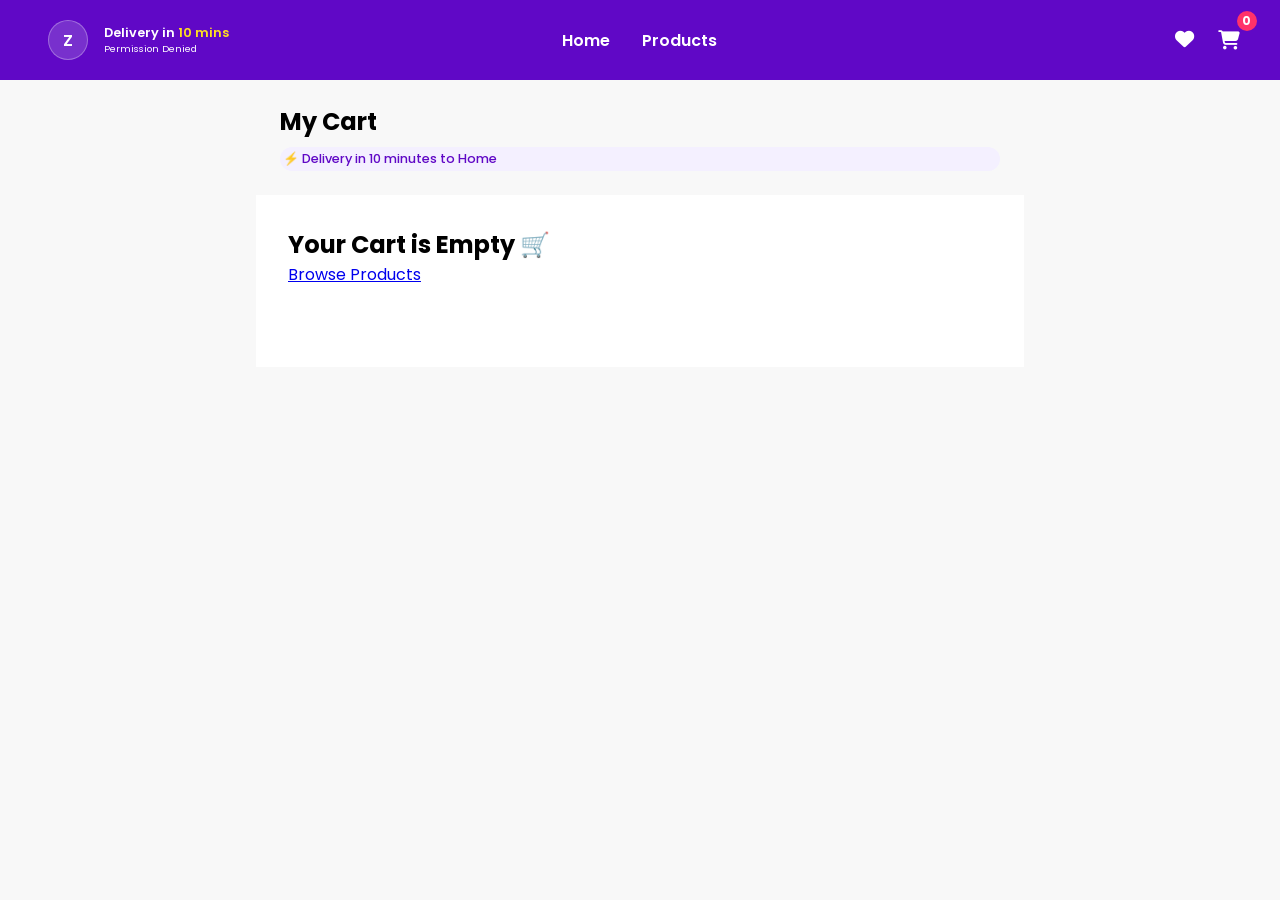
<file: Cart.html>
<!DOCTYPE html>
<html lang="en">

<head>
  <meta charset="UTF-8">
  <meta name="viewport" content="width=device-width, initial-scale=1.0">
  <title>Zepto - 10 Minutes Delivery</title>
  <link rel="stylesheet" href="./Cart.css">
  <link rel="shortcut icon" href="./assets/zepto-favicon.webp" type="image/x-icon">
  <link rel="stylesheet" href="https://cdnjs.cloudflare.com/ajax/libs/font-awesome/6.7.2/css/all.min.css"
    integrity="sha512-Evv84Mr4kqVGRNSgIGL/F/aIDqQb7xQ2vcrdIwxfjThSH8CSR7PBEakCr51Ck+w+/U6swU2Im1vVX0SVk9ABhg=="
    crossorigin="anonymous" referrerpolicy="no-referrer"/>
</head>
<body>
  <!-- !NAVBAR -->
  <nav>
    <section id="nav1">
      <aside id="logo-address">
        <div id="logo">
          Z
        </div>
        <div id="address">
          <p>Delivery in <span>10 mins</span></p>
          <p id="location"><i class="fa-solid fa-location-dot"></i> Select Address</p>
        </div>
      </aside>
      <aside id="links">
        <a href="./index.html">Home</a>
        <a href="./Products.html">Products</a>
      </aside>
      <aside id="user-cart">
        <i class="fa-solid fa-heart"
   onclick="location.assign('./Wishlist.html')"></i>
        <div class="cart-icon" onclick="location.assign('./Cart.html')">
          <i class="fa-solid fa-cart-shopping"></i>
          <span id="cart-count">0</span>
        </div>
      </aside>
    </section>
  </nav>
  <!-- !SECTION -->
  <main class="cart_container">
    <section class="cart_container_one">
      <h2>My Cart</h2>
      <p>⚡ Delivery in 10 minutes to Home </p>
    </section>
    <section class="cart_container_two">
    </section>
    <section class="cart_container_three">

    </section>
  </main>
  <script src="./Cart.js"></script>
  <script src="./Order.js"></script>
  <script src="./location.js"></script>
</body>

</html>
</file>
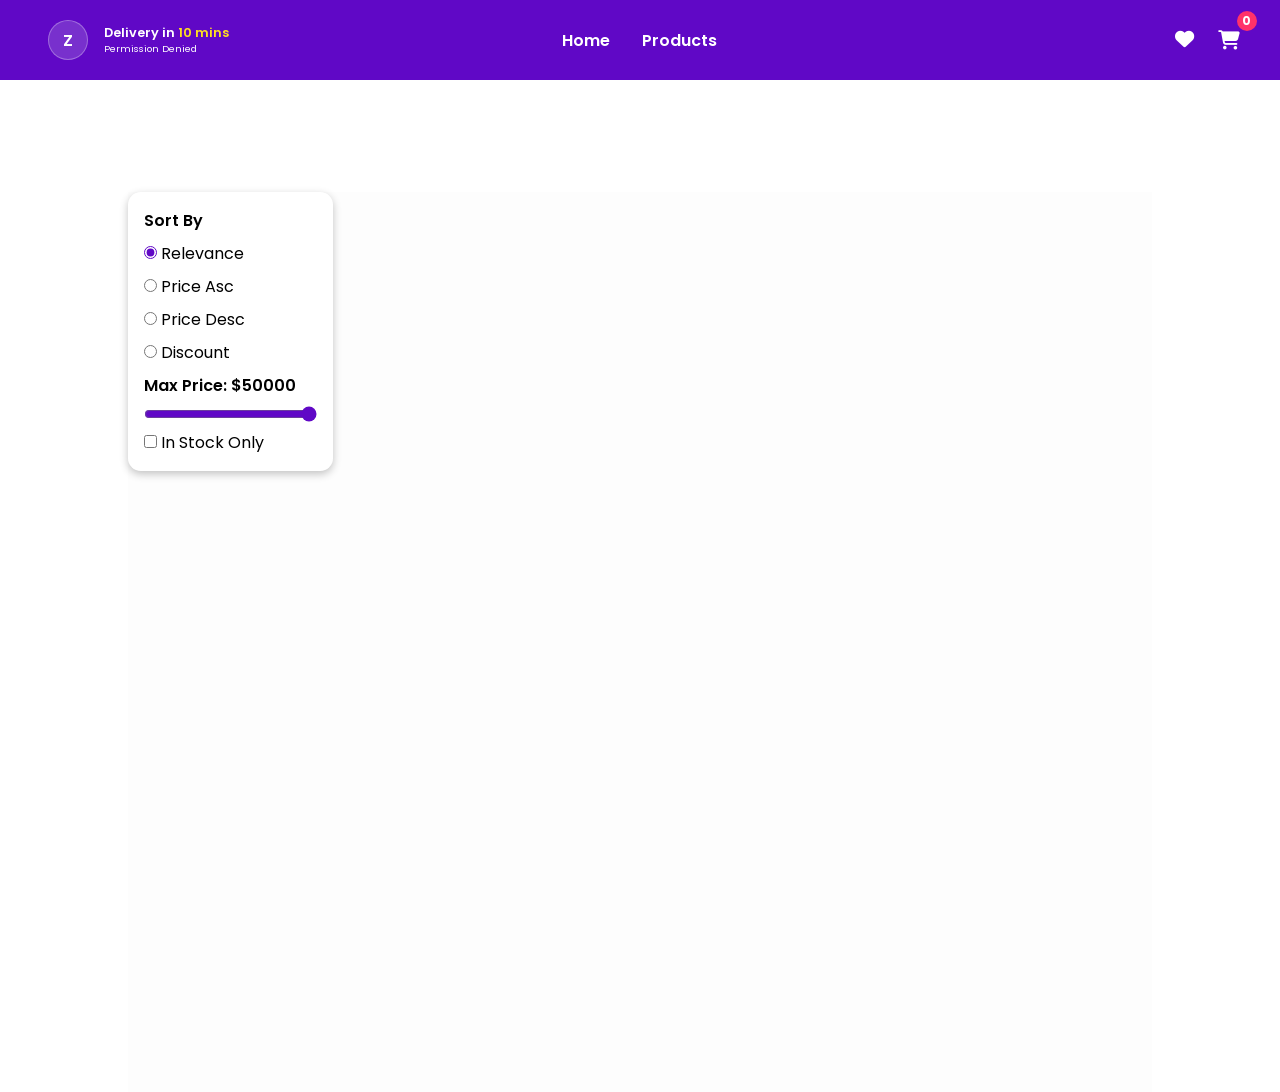
<file: Category.html>
<!DOCTYPE html>
<html lang="en">

<head>
  <meta charset="UTF-8">
  <meta name="viewport" content="width=device-width, initial-scale=1.0">
  <title>Category</title>
  <link rel="stylesheet" href="./Category.css">
  <link rel="shortcut icon" href="./assets/zepto-favicon.webp" type="image/x-icon">
  <link rel="stylesheet" href="https://cdnjs.cloudflare.com/ajax/libs/font-awesome/6.7.2/css/all.min.css"
    integrity="sha512-Evv84Mr4kqVGRNSgIGL/F/aIDqQb7xQ2vcrdIwxfjThSH8CSR7PBEakCr51Ck+w+/U6swU2Im1vVX0SVk9ABhg=="
    crossorigin="anonymous" referrerpolicy="no-referrer"/>
</head>

<body>
  <!-- !NAVBAR -->
  <nav>
    <section id="nav1">
      <aside id="logo-address">
        <div id="logo">
          Z
        </div>
        <div id="address">
          <p>Delivery in <span>10 mins</span></p>
          <p id="location"><i class="fa-solid fa-location-dot"></i> Select Address</p>
        </div>
      </aside>
      <aside id="links">
        <a href="./index.html">Home</a>
        <a href="./Products.html">Products</a>
      </aside>
      <aside id="user-cart">
      <i class="fa-solid fa-heart"
   onclick="location.assign('./Wishlist.html')"></i>
        <div class="cart-icon" onclick="location.assign('./Cart.html')">
          <i class="fa-solid fa-cart-shopping"></i>
          <span id="cart-count">0</span>
        </div>
      </aside>
    </section>
  </nav>
  <!-- !HEADER -->
  <header>
    <aside id="header-one"></aside>
    <aside id="header-two"></aside>
  </header>
  <!-- !CATEGORY ITEMS -->
  <section id="category-items" >
    <aside id="sidebar-one">
      <h3>Sort By</h3>
      <div class="radio-group">
        <input type="radio" name="sort" id="relevance" value="Relevance" checked>
        <label for="relevance">Relevance</label>
      </div>
      <div class="radio-group">
        <input type="radio" name="sort" id="priceAsc" value="Price Asc">
        <label for="priceAsc">Price Asc</label>
      </div>
      <div class="radio-group">
        <input type="radio" name="sort" id="priceDesc" value="Price Desc">
        <label for="priceDesc">Price Desc</label>
      </div>
      <div class="radio-group">
        <input type="radio" name="sort" id="discount" value="Discount">
        <label for="discount">Discount</label>
      </div>
      <h3 id="max-price-heading">Max Price: $<span>50000</span></h3>
      <input type="range" name="max-price" id="max-price" min="0" max="50000" value="50000">
      <div class="checkbox-group">
        <input type="checkbox" name="In-Stock" id="inStock" value="In Stock Only">
        <label for="inStock">In Stock Only</label>
      </div>
    </aside>
    <aside id="sidebar-two">
    </aside>
  </section>
  <script src="./Cart.js"></script>
  <script src="Wishlist.js"></script> 
  <script src="./Category.js"></script>
  <script src="./location.js"></script>
</body>
</html>
</file>
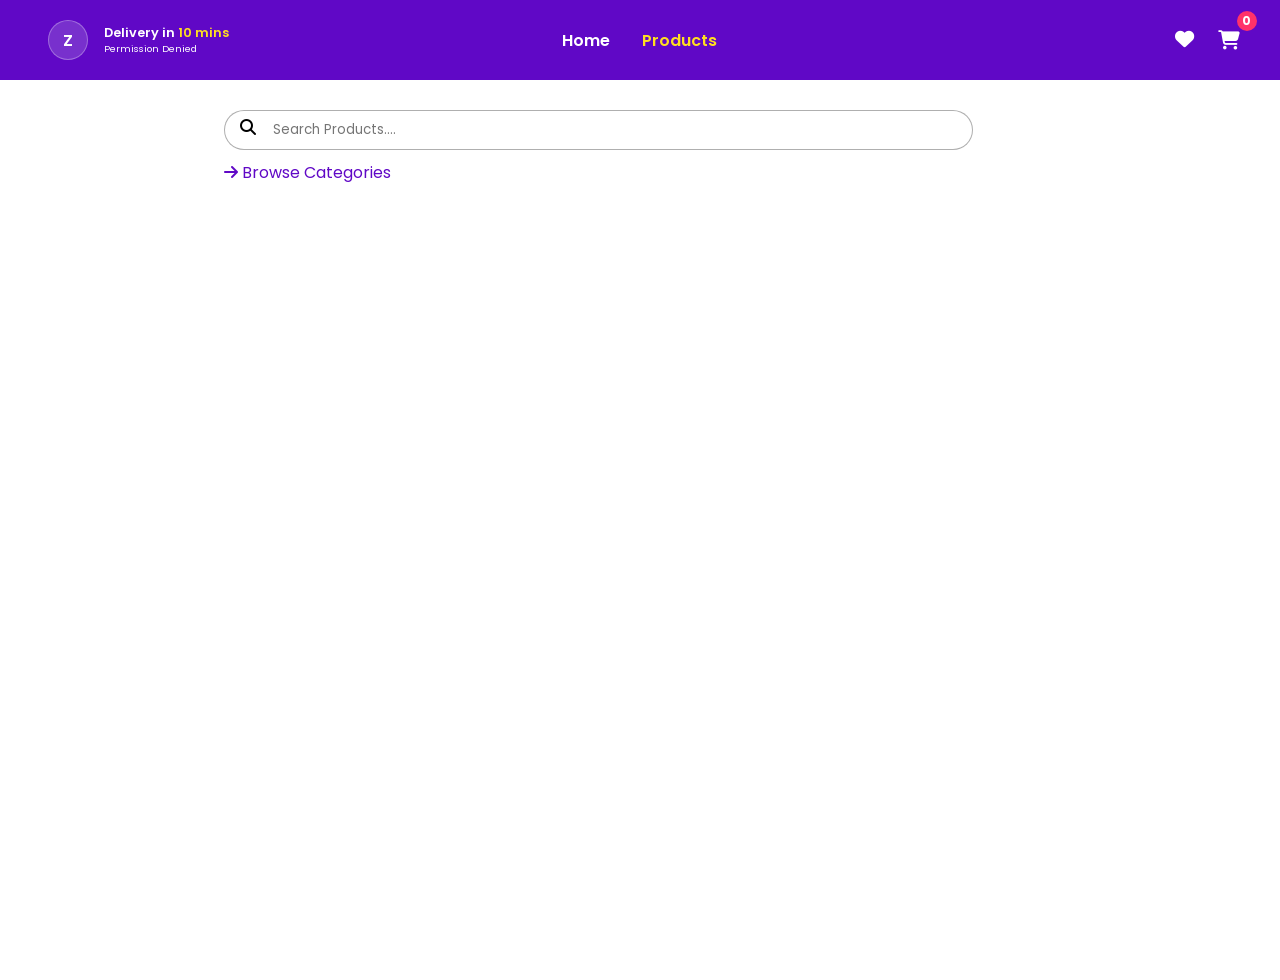
<file: Products.html>
<!DOCTYPE html>
<html lang="en">

<head>
  <meta charset="UTF-8">
  <meta name="viewport" content="width=device-width, initial-scale=1.0">
  <title>Zepto - 10 Minutes Delivery</title>
  <link rel="stylesheet" href="./Products.css">
  <link rel="shortcut icon" href="./assets/zepto-favicon.webp" type="image/x-icon">
  <link rel="stylesheet" href="https://cdnjs.cloudflare.com/ajax/libs/font-awesome/6.7.2/css/all.min.css"
    integrity="sha512-Evv84Mr4kqVGRNSgIGL/F/aIDqQb7xQ2vcrdIwxfjThSH8CSR7PBEakCr51Ck+w+/U6swU2Im1vVX0SVk9ABhg=="
    crossorigin="anonymous" referrerpolicy="no-referrer"/>
</head>

<body>
  <nav>
    <section id="nav1">
      <aside id="logo-address">
        <div id="logo">
          Z
        </div>
        <div id="address">
          <p>Delivery in <span>10 mins</span></p>
          <p id="location"><i class="fa-solid fa-location-dot"></i> Select Address</p>
        </div>
      </aside>
      <aside id="links">
        <a href="./index.html">Home</a>
        <a href="./Products.html" class="active">Products</a>
      </aside>
      <aside id="user-cart">
       <i class="fa-solid fa-heart"
   onclick="location.assign('./Wishlist.html')"></i>
        <div class="cart-icon" onclick="location.assign('./Cart.html')">
          <i class="fa-solid fa-cart-shopping"></i>
          <span id="cart-count">0</span>
        </div>
      </aside>
    </section>
  </nav>
  <section id="products-section">
    <article id="products-section-1">
      <i class="fa-solid fa-magnifying-glass"></i>
      <input type="text" placeholder="Search Products....">
      <a href="./index.html#category-items">
        <i class="fa-solid fa-arrow-right"></i>
        Browse Categories</a>
    </article>
    <article id="products-section-2"></article>
  </section>
  <script src="./Cart.js"></script>
  <script src="Wishlist.js"></script>
  <script src="./Products.js"></script>
  <script src="./location.js"></script>
</body>

</html>
</file>
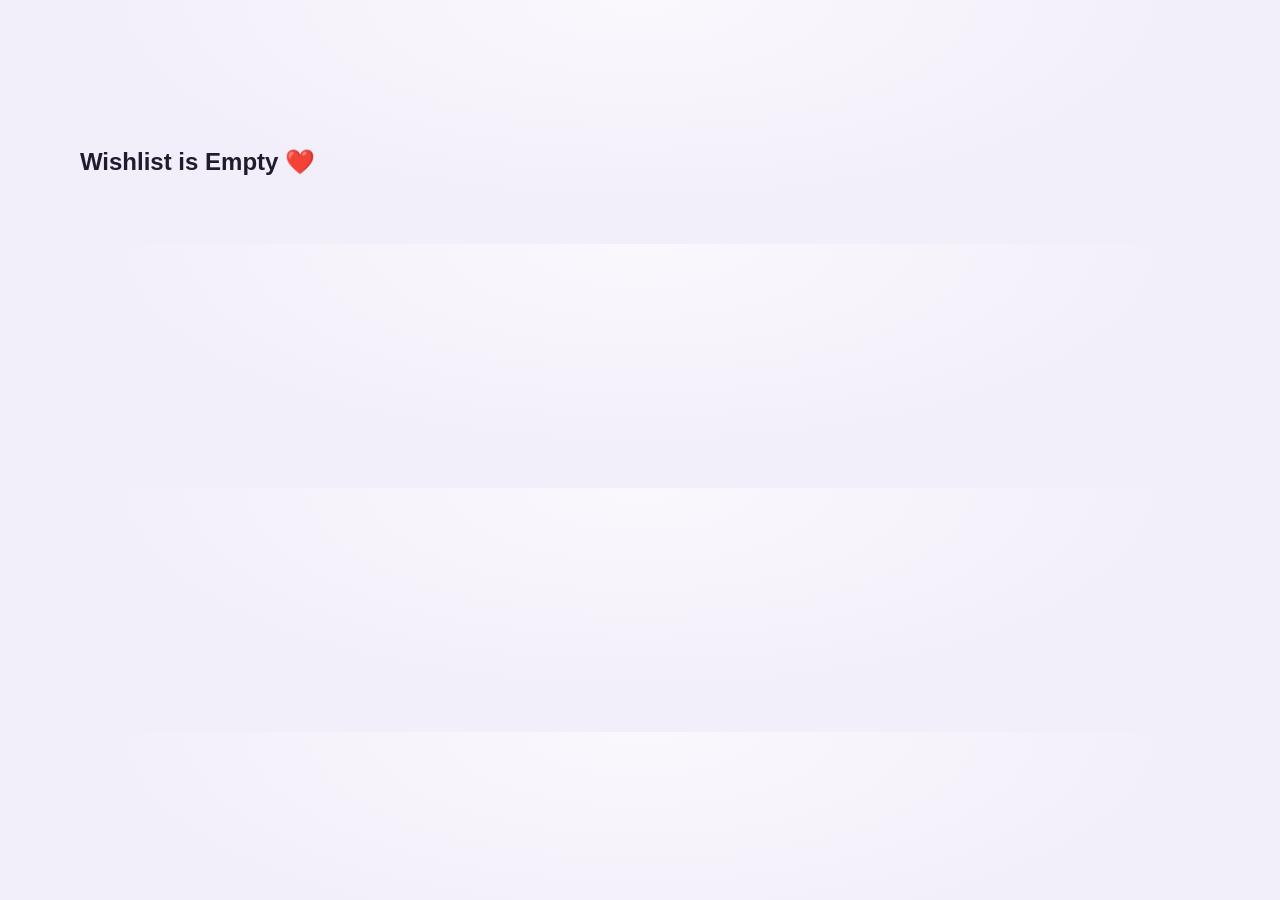
<file: Wishlist.html>
<!DOCTYPE html>
<html lang="en">

<head>
    <meta charset="UTF-8">
    <meta name="viewport" content="width=device-width, initial-scale=1.0">
    <title>Wishlist</title>
    <link rel="stylesheet" href="./Wishlist.css">
    <link rel="stylesheet" href="https://cdnjs.cloudflare.com/ajax/libs/font-awesome/6.7.2/css/all.min.css">
</head>

<body>
    <section id="wishlist-container"></section>
    <script src="./Cart.js"></script>
    <script src="./Wishlist.js"></script>
    <script src="./location.js" ></script>
</body>

</html>
</file>
<file: Cart.css>
@import url("https://fonts.googleapis.com/css2?family=Poppins:ital,wght@0,100;0,200;0,300;0,400;0,500;0,600;0,700;0,800;0,900;1,100;1,200;1,300;1,400;1,500;1,600;1,700;1,800;1,900&display=swap");


* {
  margin: 0;
  box-sizing: border-box;
  font-family: "Poppins", sans-serif;
}
body {
  background-color: #efefef67;
  overflow-x: hidden;
  width: 100%;
}

img {
  max-width: 100%;
  display: block;
}
/* ! NAVBAR */
nav {
  height: 5rem;
  width: 100%;
  background-color: rgb(96, 8, 198);
  display: flex;
  flex-direction: column;
  justify-content: center;
  margin: 0 auto;
  position: sticky; /* restored for consistency with other pages */
  top: 0;
  z-index: 100;
}

#nav1 {
  flex: 1;
  width: 100%;
  display: flex;
  align-items: center;
  padding: 0rem 2rem;
}

#logo-address {
  flex-basis: 33.3%;
  display: flex;
  justify-content: flex-start;
  align-items: center;
}

#logo {
  border: 1px solid rgba(255, 255, 255, 0.293);
  height: 2.5rem;
  width: 2.5rem;
  display: flex;
  justify-content: center;
  align-items: center;
  color: #fff;
  font-weight: 600;
  font-size: 1rem;
  border-radius: 50%;
  background-color: rgba(226, 228, 235, 0.186);
  margin: 0px 1rem;
  flex-shrink: 0;
}
#address > p:first-child {
  color: #fff;
  font-size: 0.8rem;
  font-weight: 600;
}

#address > p:first-child > span {
  color: rgb(255, 223, 32);
}
#location {
  color: #fff;
  font-size: 0.6rem;
  font-weight: 400;
  cursor: pointer;
}
#links {
  flex-basis: 33.3%;
  display: flex;
  justify-content: center;
  align-items: center;
  gap: 1.5rem;
}

#links > a {
  color: #fff;
  text-decoration: none;
  font-weight: 600;
  padding: 0.5rem 0.25rem;
}
.active {
  color: rgb(255, 223, 32) !important;
}

#user-cart {
  flex-basis: 33.3%;
  display: flex;
  color: #fff;
  font-size: 1.2rem;
  justify-content: flex-end;
  align-items: center;
  gap: 1.1rem;
}

/* ! CART CONTAINER */
.cart_container {
  min-height: 80vh;
  width: 60%;
  margin: 0 auto;
}
.cart_container_one {
  padding: 1.5rem;
  display: flex;
  flex-direction: column;
  gap: 0.5rem;
}
.cart_container_one > h2 {
  font-size: 1.5rem;
}
.cart_container_one > p {
  font-size: 0.8rem;
  font-weight: 500;
  color: rgb(96, 8, 198);
  padding: 0.2rem;
  border-radius: 20px;
  background-color: rgb(244, 240, 255);
  display: inline-block;
}

.cart_container_two {
  padding: 2rem;
  background-color: #fff;
}

.cart_item {
  min-height: 100px;
  border-radius: 20px;
  box-shadow: rgba(0, 0, 0, 0.24) 0px 3px 8px;
  display: flex;
  background-color: white;
  border: 1px solid rgba(0, 0, 0, 0.425);
  margin: 10px 0px;
}

.cart_item_one {
  flex-basis: 15%;
  display: flex;
  justify-content: center;
  align-items: center;
}
.cart_item_one > img {
  height: 5rem;
  width: 5rem;
}
.cart_item_two {
  flex-basis: 70%;
  min-width: 0; /* lets long titles wrap instead of forcing overflow */
  display: flex;
  flex-direction: column;
  justify-content: center;
  align-items: flex-start;
  padding: 0.5rem;
}
.item_title {
  font-size: 1.2rem;
  font-weight: 500;
}
.item_qty {
  font-size: 0.8rem;
  font-weight: 500;
}
.item_price {
  font-size: 1rem;
  font-weight: 500;
}
.cart_item_three {
  flex-basis: 15%;
  display: flex;
  justify-content: center;
  align-items: center;
}
.fa-trash-can {
  font-size: 1.8rem;
}

.cart_container_three {
  padding: 1.5rem;
  display: flex;
  flex-direction: column;
  gap: 0.8rem;
  background-color: #fff;
}
.billing_details {
  border: 1px solid black;
  min-height: 220px;
  border-radius: 20px;
  box-shadow: rgba(0, 0, 0, 0.24) 0px 3px 8px;
  display: flex;
  flex-direction: column;
  justify-content: space-evenly;
  padding: 0.8rem;
}
.billing_info {
  display: flex;
  justify-content: space-between;
  gap: 0.5rem;
}
#buyNowBtn {
  height: 2.5rem;
  width: 100%;
  border-radius: 20px;
  background-color: rgb(96, 8, 198);
  color: white;
  font-weight: 600;
  border: none;
  font-size: 1.1rem;
}
.cart-icon {
  position: relative;
  cursor: pointer;
  padding: 0.4rem;
}

#cart-count {
  position: absolute;
  top: -8px;
  right: -10px;
  width: 20px;
  height: 20px;
  border-radius: 50%;
  background: #ff3269;
  color: #fff;
  display: flex;
  justify-content: center;
  align-items: center;
  font-size: 12px;
  font-weight: bold;
}

/* ================================
        RESPONSIVE DESIGN
================================ */

/* Large Laptop */
@media (max-width: 1200px) {
  #nav1 {
    padding: 0 1.5rem;
  }

  .cart_container {
    width: 80%;
  }
}

/* Tablet */
@media (max-width: 992px) {
  nav {
    height: auto;
    padding: 15px 0;
  }

  #nav1 {
    flex-wrap: wrap;
    row-gap: 15px;
  }

  #logo-address,
  #links,
  #user-cart {
    flex-basis: 100%;
    justify-content: center;
  }

  #logo-address {
    gap: 15px;
  }

  #links {
    flex-wrap: wrap;
  }

  .cart_container {
    width: 90%;
  }

  .cart_container_two {
    padding: 1.5rem;
  }

  .cart_item_one > img {
    height: 4rem;
    width: 4rem;
  }

  .item_title {
    font-size: 1.05rem;
  }
}

/* Mobile */
@media (max-width: 768px) {
  #logo {
    width: 45px;
    height: 45px;
    font-size: 18px;
    margin: 0;
  }

  #logo-address {
    flex-direction: column;
    text-align: center;
    gap: 8px;
  }

  #address p {
    text-align: center;
  }

  #links {
    gap: 20px;
  }

  #links a {
    font-size: 15px;
  }

  #user-cart {
    gap: 25px;
    font-size: 20px;
  }

  .cart_container {
    width: 95%;
    min-height: auto;
  }

  .cart_container_one {
    padding: 1.2rem;
  }

  .cart_container_two {
    padding: 1rem;
  }

  /* Cart row becomes a stacked card on mobile instead of a cramped 15/70/15 row */
  .cart_item {
    flex-wrap: wrap;
    padding: 1rem;
    gap: 0.6rem;
  }

  .cart_item_one {
    flex-basis: 100%;
    justify-content: flex-start;
  }

  .cart_item_one > img {
    height: 4.5rem;
    width: 4.5rem;
  }

  .cart_item_two {
    flex-basis: 100%;
    align-items: flex-start;
    padding: 0;
  }

  .cart_item_three {
    flex-basis: 100%;
    justify-content: flex-end;
  }

  .item_title {
    font-size: 1.05rem;
  }

  .fa-trash-can {
    font-size: 1.5rem;
  }

  .cart_container_three {
    padding: 1rem;
  }

  .billing_details {
    min-height: auto;
    padding: 1rem;
    gap: 0.6rem;
  }

  .billing_info {
    font-size: 0.9rem;
  }
}

/* Small Mobile */
@media (max-width: 576px) {
  nav {
    padding: 15px 0;
  }

  #nav1 {
    padding: 0 10px;
  }

  #links {
    gap: 15px;
  }

  #links a {
    font-size: 14px;
  }

  #user-cart {
    gap: 18px;
    font-size: 18px;
  }

  .cart_container_one > h2 {
    font-size: 1.25rem;
  }

  .cart_item_one > img {
    height: 3.8rem;
    width: 3.8rem;
  }

  .item_title {
    font-size: 0.95rem;
  }

  .item_qty,
  .item_price {
    font-size: 0.75rem;
  }

  #buyNowBtn {
    font-size: 1rem;
  }
}

/* Extra Small Devices */
@media (max-width: 400px) {
  #links {
    gap: 10px;
  }

  #links a {
    font-size: 13px;
  }

  #user-cart {
    font-size: 16px;
    gap: 15px;
  }

  .cart_container_two,
  .cart_container_three {
    padding: 0.8rem;
  }

  .cart_item {
    padding: 0.8rem;
  }

  .billing_details {
    padding: 0.8rem;
  }
}
</file>
<file: Category.css>
@import url("https://fonts.googleapis.com/css2?family=Poppins:ital,wght@0,100;0,200;0,300;0,400;0,500;0,600;0,700;0,800;0,900;1,100;1,200;1,300;1,400;1,500;1,600;1,700;1,800;1,900&display=swap");

*{
  margin: 0;
  box-sizing: border-box;
  font-family: "Poppins", sans-serif;
}

html {
  -webkit-text-size-adjust: 100%;
}

body{
  overflow-x: hidden; /* stops the grid overflow from creating a horizontal scrollbar */
  width: 100%;
}

img {
  max-width: 100%;
  display: block;
}

/* ! NAVBAR */
nav{
  height: 5rem;
  width: 100%;
  background-color: rgb(96, 8, 198);
  display: flex;
  flex-direction: column;
  justify-content: center;
  margin: 0 auto;
  position: sticky;
  top: 0;
  z-index: 100;
}

#nav1 {
  flex: 1;
  width: 100%;
  display: flex;
  align-items: center;
  padding: 0rem 2rem;
}

#logo-address {
  flex-basis: 33.3%;
  display: flex;
  justify-content: flex-start;
  align-items: center;
}

#logo {
  border: 1px solid rgba(255, 255, 255, 0.293);
  height: 2.5rem;
  width: 2.5rem;
  display: flex;
  justify-content: center;
  align-items: center;
  color: #fff;
  font-weight: 600;
  font-size: 1rem;
  border-radius: 50%;
  background-color: rgba(226, 228, 235, 0.186);
  margin: 0px 1rem;
  flex-shrink: 0;
}
#address > p:first-child {
  color: #fff;
  font-size: 0.8rem;
  font-weight: 600;
}

#address > p:first-child > span {
  color: rgb(255, 223, 32);
}
#location {
  color: #fff;
  font-size: 0.6rem;
  font-weight: 400;
  cursor: pointer;
}
#links {
  flex-basis: 33.3%;
  display: flex;
  justify-content: center;
  align-items: center;
  gap: 1.5rem;
}

#links > a {
  color: #fff;
  text-decoration: none;
  font-weight: 600;
  padding: 0.5rem 0.25rem;
}
.active {
  color: rgb(255, 223, 32) !important;
}

#user-cart {
  flex-basis: 33.3%;
  display: flex;
  color: #fff;
  font-size: 1.2rem;
  justify-content: flex-end;
  align-items: center;
  gap: 1.1rem;
}

/* !HEADER */
header {
  height: 7rem;
  width: 80%;
  margin: 0 auto;
  display: flex;
}
#header-one {
  flex-basis: 10%;
  display: flex;
  justify-content: center;
  align-items: center;
}
#header-two {
  flex-basis: 90%;
  display: flex;
  flex-direction: column;
  justify-content: center;
  gap: 0.2rem;
  min-width: 0; /* lets long text truncate/wrap instead of forcing overflow */
}
#header-two > h2 {
  font-size: 1.2rem;
  text-transform: capitalize;
}
#header-two > p {
  font-size: 0.8rem;
}

/* !CATEGORY ITEMS */
#category-items {
  min-height: 100vh;
  width: 80%;
  margin: 0 auto;
  display: flex;
  align-items: flex-start;
  gap: 1rem;
  background-color: rgb(253, 253, 253);
}
#sidebar-one {
  flex-basis: 20%;
  flex-shrink: 0;
  display: flex;
  flex-direction: column;
  padding: 1rem;
  gap: 0.5rem;
  border-radius: 0.8rem;
  background-color: #fff;
  box-shadow: rgba(0, 0, 0, 0.24) 0px 3px 8px;
  max-height: 80vh;
  position: sticky;
  top: 100px;
}
#sidebar-one > h3 {
  font-size: 1rem;
  font-weight: 600;
}
input {
  accent-color: rgb(96, 8, 198);
}
.clicked {
  color: red;
}

#sidebar-two {
  flex-basis: 80%;
  min-width: 0;
  display: grid;
  grid-template-columns: repeat(3, 1fr);
  gap: 1.5rem;
}

.product-cards {
  min-height: 20rem;
  width: 100%;
  border-radius: 10px;
  background-color: #fff;
  box-shadow: rgba(0, 0, 0, 0.24) 0px 3px 8px;
}

.product-card-one {
  height: 50%;
  background-color: #efefef;
  display: flex;
  align-items: center;
  justify-content: center;
  position: relative;
}
.product-card-one > .discount-percentage {
  position: absolute;
  top: 10px;
  left: 10px;
  padding: 0.2rem 0.5rem;
  background-color: rgb(96, 8, 198);
  color: white;
  font-size: 0.7rem;
  font-weight: 700;
  border-radius: 5px;
}
.product-card-one > img {
  height: 50%;
  width: 50%;
  object-fit: cover;
  border-radius: 5px;
}
.product-card-one > .wishlist {
  height: 2rem;
  width: 2rem;
  display: flex;
  justify-content: center;
  align-items: center;
  border-radius: 50%;
  background-color: #fff;
  box-shadow: rgba(0, 0, 0, 0.24) 0px 3px 8px;
  position: absolute;
  top: 10px;
  right: 10px;
}

.product-card-two {
  display: flex;
  justify-content: space-evenly;
  flex-direction: column;
  padding: 0.6rem;
  height: 50%;
}
.delivery-time {
  width: 40%;
  font-size: 0.8rem;
  border-radius: 5px;
  background-color: #efefef;
  box-shadow: rgba(0, 0, 0, 0.099) 0px 3px 8px;
}
.product-title {
  font-weight: 600;
  font-size: 0.9rem;
  overflow-wrap: break-word; /* was word-break: break-all */
  word-break: normal;
}
.product-brand {
  font-weight: 500;
  font-size: 0.8rem;
}
.product-price {
  display: flex;
  justify-content: space-between;
  position: relative;
  margin-bottom: 0.8rem;
}
.discount-price {
  font-size: 1rem;
  font-weight: 600;
}
.actual-price {
  font-size: 0.8rem;
  position: absolute;
  bottom: -10px;
  text-decoration-line: line-through;
  color: #595959;
}
.addBtn {
  border-radius: 17px;
  padding: 4px 0.8rem;
  border: 1px solid rgb(96, 8, 198);
  background-color: #efefef;
  color: rgb(96, 8, 198);
  font-weight: 600;
}

.ratings {
  font-size: 0.9rem;
  font-weight: 400;
  display: flex;
  justify-content: flex-start;
  align-items: center;
  gap: 0.2rem;
}
.ratings > i {
  color: gold;
}

.quantity-btn {
  background-color: rgb(96, 8, 198);
  color: white;
  border-radius: 50%;
  height: 25px;
  width: 25px;
  border: none;
}

.cart-icon {
  position: relative;
  cursor: pointer;
  padding: 0.4rem;
}

#cart-count {
  position: absolute;
  top: -8px;
  right: -10px;
  width: 20px;
  height: 20px;
  border-radius: 50%;
  background: #ff3269;
  color: #fff;
  display: flex;
  justify-content: center;
  align-items: center;
  font-size: 12px;
  font-weight: bold;
}

/* ================================
        RESPONSIVE DESIGN
================================ */

/* Large Laptop */
@media (max-width: 1200px) {
  #nav1 {
    padding: 0 1.5rem;
  }

  header,
  #category-items {
    width: 95%;
  }

  #sidebar-two {
    grid-template-columns: repeat(2, 1fr);
  }
}

/* Tablet */
@media (max-width: 992px) {
  nav {
    height: auto;
    padding: 15px 0;
  }

  #nav1 {
    flex-wrap: wrap;
    row-gap: 15px;
  }

  #logo-address,
  #links,
  #user-cart {
    flex-basis: 100%;
    justify-content: center;
  }

  #logo-address {
    gap: 15px;
  }

  #links {
    flex-wrap: wrap;
  }

  header {
    height: auto;
    padding: 1rem 0;
  }

  #header-one {
    flex-basis: 15%;
  }
  #header-two {
    flex-basis: 85%;
  }

  #category-items {
    flex-direction: column;
    min-height: 0;
  }

  #sidebar-one {
    flex-basis: 100%;
    width: 100%;
    position: static; /* unstick: filters become a normal block above the grid */
    max-height: none;
  }

  #sidebar-two {
    flex-basis: 100%;
    width: 100%;
    grid-template-columns: repeat(2, 1fr);
    gap: 1rem;
  }
}

/* Mobile */
@media (max-width: 768px) {
  #logo {
    width: 45px;
    height: 45px;
    font-size: 18px;
    margin: 0;
  }

  #logo-address {
    flex-direction: column;
    text-align: center;
    gap: 8px;
  }

  #address p {
    text-align: center;
  }

  #links {
    gap: 20px;
  }

  #links a {
    font-size: 15px;
  }

  #user-cart {
    gap: 25px;
    font-size: 20px;
  }

  header {
    width: 95%;
  }

  #header-one {
    flex-basis: 20%;
    font-size: 1.3rem;
  }
  #header-two {
    flex-basis: 80%;
  }
  #header-two > h2 {
    font-size: 1.05rem;
  }
  #header-two > p {
    font-size: 0.75rem;
  }

  #category-items {
    width: 95%;
  }

  #sidebar-one {
    max-height: 60vh;
    overflow-y: auto;
  }

  #sidebar-two {
    grid-template-columns: repeat(2, 1fr);
    gap: 0.8rem;
  }

  .product-cards {
    min-height: 18rem;
  }

  .product-title {
    font-size: 0.85rem;
  }

  .discount-price {
    font-size: 0.9rem;
  }
}

/* Small Mobile */
@media (max-width: 576px) {
  nav {
    padding: 15px 0;
  }

  #nav1 {
    padding: 0 10px;
  }

  #links {
    gap: 15px;
  }

  #links a {
    font-size: 14px;
  }

  #user-cart {
    gap: 18px;
    font-size: 18px;
  }

  header {
    flex-direction: column;
    align-items: flex-start;
    height: auto;
    gap: 0.3rem;
  }

  #header-one {
    display: none; /* icon column drops out; text takes full width */
  }
  #header-two {
    flex-basis: 100%;
  }

  #sidebar-two {
    grid-template-columns: 1fr; /* single column of product cards */
    gap: 1rem;
  }

  .product-cards {
    min-height: 22rem;
  }

  .delivery-time {
    width: 55%;
  }
}

/* Extra Small Devices */
@media (max-width: 400px) {
  #links {
    gap: 10px;
  }

  #links a {
    font-size: 13px;
  }

  #user-cart {
    font-size: 16px;
    gap: 15px;
  }

  #sidebar-one {
    padding: 0.75rem;
  }

  .product-title {
    font-size: 0.8rem;
  }

  .product-brand {
    font-size: 0.75rem;
  }

  .addBtn {
    padding: 3px 0.6rem;
    font-size: 0.8rem;
  }
}
</file>
<file: Products.css>
@import url("https://fonts.googleapis.com/css2?family=Poppins:ital,wght@0,100;0,200;0,300;0,400;0,500;0,600;0,700;0,800;0,900;1,100;1,200;1,300;1,400;1,500;1,600;1,700;1,800;1,900&display=swap");

* {
  margin: 0;
  box-sizing: border-box;
  font-family: "Poppins", sans-serif;
}

html{
  -webkit-text-size-adjust: 100%;
}

body {
  overflow-x: hidden;
  width: 100%;
}

img{
  max-width: 100%;
  display: block;
}

/* ! NAVBAR */
nav {
  height: 5rem;
  width: 100%;
  background-color: rgb(96, 8, 198);
  display: flex;
  flex-direction: column;
  justify-content: center;
  margin: 0 auto;
  position: sticky; /* restored for consistency with other pages */
  top: 0;
  z-index: 100;
}

#nav1 {
  flex: 1;
  width: 100%;
  display: flex;
  align-items: center;
  padding: 0rem 2rem;
}

#logo-address {
  flex-basis: 33.3%;
  display: flex;
  justify-content: flex-start;
  align-items: center;
}

#logo {
  border: 1px solid rgba(255, 255, 255, 0.293);
  height: 2.5rem;
  width: 2.5rem;
  display: flex;
  justify-content: center;
  align-items: center;
  color: #fff;
  font-weight: 600;
  font-size: 1rem;
  border-radius: 50%;
  background-color: rgba(226, 228, 235, 0.186);
  margin: 0px 1rem;
  flex-shrink: 0;
}
#address > p:first-child {
  color: #fff;
  font-size: 0.8rem;
  font-weight: 600;
}

#address > p:first-child > span {
  color: rgb(255, 223, 32);
}
#location {
  color: #fff;
  font-size: 0.6rem;
  font-weight: 400;
  cursor: pointer;
}
#links {
  flex-basis: 33.3%;
  display: flex;
  justify-content: center;
  align-items: center;
  gap: 1.5rem;
}

#links > a {
  color: #fff;
  text-decoration: none;
  font-weight: 600;
  padding: 0.5rem 0.25rem;
}
.active {
  color: rgb(255, 223, 32) !important;
}

#user-cart {
  flex-basis: 33.3%;
  display: flex;
  color: #fff;
  font-size: 1.2rem;
  justify-content: flex-end;
  align-items: center;
  gap: 1.1rem;
}

/* !PRODUCTS SECTION */
#products-section {
  min-height: 100vh;
  width: 70%;
  margin: 0 auto;
  display: flex;
  flex-direction: column;
}
#products-section-1 {
  min-height: 15vh;
  height: auto;
  display: flex;
  flex-direction: column;
  align-items: flex-start;
  justify-content: center;
  gap: 0.6rem;
  padding: 1.2rem 2rem;
  position: relative;
}
#products-section-1 > input {
  width: 90%;
  min-height: 2.5rem;
  border-radius: 20px;
  border: 1px solid rgba(0, 0, 0, 0.315);
  padding: 0px 3rem;
}
#products-section-1 > i {
  position: absolute;
  top: 35%;
  left: calc(2rem + 1rem);
  transform: translateY(-50%);
}
#products-section-1 > a {
  text-decoration: none;
  color: rgb(96, 8, 198);
}
#products-section-1 > a:hover {
  text-decoration: underline;
}
#products-section-2 {
  min-height: 80vh;
  display: grid;
  grid-template-columns: repeat(3, 1fr);
  gap: 1.5rem;
  padding-bottom: 1.5rem;
}

.product-cards {
  min-height: 20rem;
  width: 100%;
  max-width: 17rem;
  margin: 0 auto; /* was margin:1.5rem on every card — now spacing comes from grid gap */
  border-radius: 10px;
  background-color: #fff;
  box-shadow: rgba(0, 0, 0, 0.24) 0px 3px 8px;
}

.product-card-one {
  height: 50%;
  background-color: #efefef;
  display: flex;
  align-items: center;
  justify-content: center;
  position: relative;
}
.product-card-one > .discount-percentage {
  position: absolute;
  top: 10px;
  left: 10px;
  padding: 0.2rem 0.5rem;
  background-color: rgb(96, 8, 198);
  color: white;
  font-size: 0.7rem;
  font-weight: 700;
  border-radius: 5px;
}
.product-card-one > img {
  height: 50%;
  width: 50%;
  object-fit: cover;
  border-radius: 5px;
}
.product-card-one > .wishlist {
  height: 2rem;
  width: 2rem;
  display: flex;
  justify-content: center;
  align-items: center;
  border-radius: 50%;
  background-color: #fff;
  box-shadow: rgba(0, 0, 0, 0.24) 0px 3px 8px;
  position: absolute;
  top: 10px;
  right: 10px;
}

.product-card-two {
  display: flex;
  justify-content: space-evenly;
  flex-direction: column;
  padding: 0.6rem;
  height: 50%;
}
.delivery-time {
  width: 40%;
  font-size: 0.8rem;
  border-radius: 5px;
  background-color: #efefef;
  box-shadow: rgba(0, 0, 0, 0.099) 0px 3px 8px;
}
.product-title {
  font-weight: 600;
  font-size: 0.9rem;
  overflow-wrap: break-word; /* was word-break: break-all */
  word-break: normal;
}
.product-brand {
  font-weight: 500;
  font-size: 0.8rem;
}
.product-price {
  display: flex;
  justify-content: space-between;
  position: relative;
  margin-bottom: 0.8rem;
}
.discount-price {
  font-size: 1rem;
  font-weight: 600;
}
.actual-price {
  font-size: 0.8rem;
  position: absolute;
  bottom: -10px;
  text-decoration-line: line-through;
  color: #595959;
}
.addBtn {
  border-radius: 17px;
  padding: 4px 0.8rem;
  border: 1px solid rgb(96, 8, 198);
  background-color: #efefef;
  color: rgb(96, 8, 198);
  font-weight: 600;
}

.ratings {
  font-size: 0.9rem;
  font-weight: 400;
  display: flex;
  justify-content: flex-start;
  align-items: center;
  gap: 0.2rem;
}
.ratings > i {
  color: gold;
}

.clicked {
  color: red;
}

.quantity-btn {
  background-color: rgb(96, 8, 198);
  color: white;
  border-radius: 50%;
  height: 25px;
  width: 25px;
  border: none;
}

.cart-icon {
  position: relative;
  cursor: pointer;
  padding: 0.4rem;
}

#cart-count {
  position: absolute;
  top: -8px;
  right: -10px;
  width: 20px;
  height: 20px;
  border-radius: 50%;
  background: #ff3269;
  color: #fff;
  display: flex;
  justify-content: center;
  align-items: center;
  font-size: 12px;
  font-weight: bold;
}

/* ================================
        RESPONSIVE DESIGN
================================ */

/* Large Laptop */
@media (max-width: 1200px) {
  #nav1 {
    padding: 0 1.5rem;
  }

  #products-section {
    width: 90%;
  }

  #products-section-2 {
    grid-template-columns: repeat(3, 1fr);
    gap: 1.2rem;
  }
}

/* Tablet */
@media (max-width: 992px) {
  nav {
    height: auto;
    padding: 15px 0;
  }

  #nav1 {
    flex-wrap: wrap;
    row-gap: 15px;
  }

  #logo-address,
  #links,
  #user-cart {
    flex-basis: 100%;
    justify-content: center;
  }

  #logo-address {
    gap: 15px;
  }

  #links {
    flex-wrap: wrap;
  }

  #products-section {
    width: 95%;
  }

  #products-section-1 {
    padding: 1rem 1.2rem;
  }

  #products-section-1 > i {
    left: calc(1.2rem + 1rem);
  }

  #products-section-2 {
    grid-template-columns: repeat(2, 1fr);
    gap: 1.2rem;
  }
}

/* Mobile */
@media (max-width: 768px) {
  #logo {
    width: 45px;
    height: 45px;
    font-size: 18px;
    margin: 0;
  }

  #logo-address {
    flex-direction: column;
    text-align: center;
    gap: 8px;
  }

  #address p {
    text-align: center;
  }

  #links {
    gap: 20px;
  }

  #links a {
    font-size: 15px;
  }

  #user-cart {
    gap: 25px;
    font-size: 20px;
  }

  #products-section {
    width: 95%;
    min-height: auto;
  }

  #products-section-1 {
    padding: 1rem;
  }

  #products-section-1 > input {
    width: 100%;
    padding: 0px 2.6rem;
  }

  #products-section-1 > i {
    left: calc(1rem + 0.8rem);
  }

  #products-section-2 {
    min-height: auto;
    grid-template-columns: repeat(2, 1fr);
    gap: 1rem;
  }

  .product-cards {
    min-height: 18rem;
    max-width: 100%;
  }

  .product-title {
    font-size: 0.85rem;
  }

  .discount-price {
    font-size: 0.9rem;
  }
}

/* Small Mobile */
@media (max-width: 576px) {
  nav {
    padding: 15px 0;
  }

  #nav1 {
    padding: 0 10px;
  }

  #links {
    gap: 15px;
  }

  #links a {
    font-size: 14px;
  }

  #user-cart {
    gap: 18px;
    font-size: 18px;
  }

  #products-section-1 {
    padding: 0.8rem;
  }

  #products-section-1 > input {
    padding: 0px 2.4rem;
    min-height: 2.3rem;
  }

  #products-section-1 > i {
    left: calc(0.8rem + 0.7rem);
  }

  #products-section-2 {
    grid-template-columns: 1fr; /* single column on small phones */
    gap: 1rem;
  }

  .product-cards {
    min-height: 22rem;
  }

  .delivery-time {
    width: 55%;
  }
}

/* Extra Small Devices */
@media (max-width: 400px) {
  #links {
    gap: 10px;
  }

  #links a {
    font-size: 13px;
  }

  #user-cart {
    font-size: 16px;
    gap: 15px;
  }

  #products-section-1 > input {
    font-size: 0.85rem;
  }

  .product-title {
    font-size: 0.8rem;
  }

  .product-brand {
    font-size: 0.75rem;
  }

  .addBtn {
    padding: 3px 0.6rem;
    font-size: 0.8rem;
  }
}
</file>
<file: Wishlist.css>
*{
  box-sizing: border-box;
}

:root {
  --violet-900: #3b0a6b;
  --violet-700: #4c1d95;
  --violet-600: #6d28d9;
  --violet-500: #7c3aed;
  --violet-100: #ede7fb;
  --bg: #f3effa;
  --surface: #ffffff;
  --text: #221a2e;
  --text-muted: #756f82;
  --danger: #e11d48;
  --danger-100: #fde4e9;
  --gold: #ffdf20;
  --radius-lg: 20px;
  --radius-md: 12px;
  --shadow-card: 0 4px 16px rgba(76, 29, 149, 0.08);
  --shadow-card-hover: 0 16px 32px rgba(76, 29, 149, 0.16);
}

body {
  margin: 0;
  font-family: "Poppins", Arial, sans-serif;
  background: radial-gradient(ellipse at top, #faf8fd 0%, var(--bg) 60%);
  color: var(--text);
  overflow-x: hidden;
}

img {
  max-width: 100%;
  display: block;
}

#wishlist-container{
  width: 90%;
  max-width: 1280px;
  margin: 48px auto;
  display: grid;
  grid-template-columns: repeat(auto-fill, minmax(250px, 1fr));
  gap: 28px;
}

.product-card{
  background: var(--surface);
  border-radius: var(--radius-lg);
  padding: 18px;
  box-shadow: var(--shadow-card);
  text-align: center;
  display: flex;
  flex-direction: column;
  transition: transform 0.25s ease, box-shadow 0.25s ease;
}

.product-card:hover {
  transform: translateY(-6px);
  box-shadow: var(--shadow-card-hover);
}

/* Product image sits on a soft gradient "stage" instead of bare white —
   echoes the colored category-icon backgrounds used elsewhere on the site */
.product-card img {
  width: 100%;
  height: 180px;
  object-fit: contain;
  padding: 16px;
  border-radius: var(--radius-md);
  background: linear-gradient(160deg, var(--violet-100) 0%, #f8f6fd 100%);
  transition: transform 0.25s ease;
}

.product-card:hover img {
  transform: scale(1.04);
}

.product-card h3 {
  margin: 14px 0 4px;
  font-size: 16px;
  font-weight: 500;
  color: var(--text);
  min-height: 42px;
  display: -webkit-box;
  -webkit-line-clamp: 2;
  -webkit-box-orient: vertical;
  overflow: hidden;
}

.product-card h2 {
  margin: 0 0 6px;
  font-size: 21px;
  font-weight: 700;
  color: var(--violet-600);
  letter-spacing: -0.01em;
}

.remove-btn,
.move-cart {
  width: 100%;
  padding: 12px 10px;
  border-radius: 999px;
  margin-top: 8px;
  cursor: pointer;
  font-size: 14px;
  font-weight: 600;
  font-family: inherit;
  border: 1.5px solid transparent;
  transition: background 0.2s ease, color 0.2s ease, border-color 0.2s ease, transform 0.15s ease;
}

.remove-btn:active,
.move-cart:active {
  transform: scale(0.98);
}

/* Secondary action: quiet outline, not competing with "Move to cart" */
.remove-btn {
  background: transparent;
  border-color: var(--danger-100);
  color: var(--danger);
}

.remove-btn::before {
  content: "✕  ";
}

.remove-btn:hover {
  background: var(--danger-100);
}

/* Primary action: solid fill, the one the eye should land on */
.move-cart {
  background: var(--violet-600);
  color: white;
  box-shadow: 0 6px 16px rgba(109, 40, 217, 0.28);
}

.move-cart::before {
  content: "🛒  ";
}

.move-cart:hover {
  background: var(--violet-700);
  box-shadow: 0 8px 20px rgba(76, 29, 149, 0.34);
}

.remove-btn:focus-visible,
.move-cart:focus-visible {
  outline: 2px solid var(--violet-500);
  outline-offset: 2px;
}

@media (prefers-reduced-motion: reduce) {
  .product-card,
  .product-card img,
  .remove-btn,
  .move-cart {
    transition: none;
  }
}

/* ================================
        RESPONSIVE DESIGN
================================ */

@media (max-width: 992px) {
  #wishlist-container {
    width: 92%;
    margin: 36px auto;
    gap: 22px;
    grid-template-columns: repeat(auto-fill, minmax(220px, 1fr));
  }
}

@media (max-width: 768px) {
  #wishlist-container {
    width: 94%;
    margin: 28px auto;
    gap: 18px;
    grid-template-columns: repeat(auto-fill, minmax(200px, 1fr));
  }

  .product-card {
    padding: 14px;
    border-radius: var(--radius-md);
  }

  .product-card img {
    height: 150px;
  }

  .product-card h3 {
    font-size: 15px;
    min-height: 38px;
  }

  .product-card h2 {
    font-size: 19px;
  }
}

@media (max-width: 480px) {
  #wishlist-container {
    width: 95%;
    margin: 22px auto;
    gap: 14px;
    grid-template-columns: repeat(auto-fill, minmax(140px, 1fr));
  }

  .product-card {
    padding: 10px;
  }

  .product-card img {
    height: 120px;
    padding: 10px;
  }

  .product-card h3 {
    font-size: 13px;
    min-height: 34px;
    margin: 10px 0 2px;
  }

  .product-card h2 {
    font-size: 16px;
  }

  .remove-btn,
  .move-cart {
    padding: 10px 8px;
    font-size: 12.5px;
  }
}

@media (max-width: 360px) {
  #wishlist-container {
    grid-template-columns: 1fr 1fr;
    gap: 10px;
  }

  .product-card img {
    height: 110px;
  }
}
</file>
